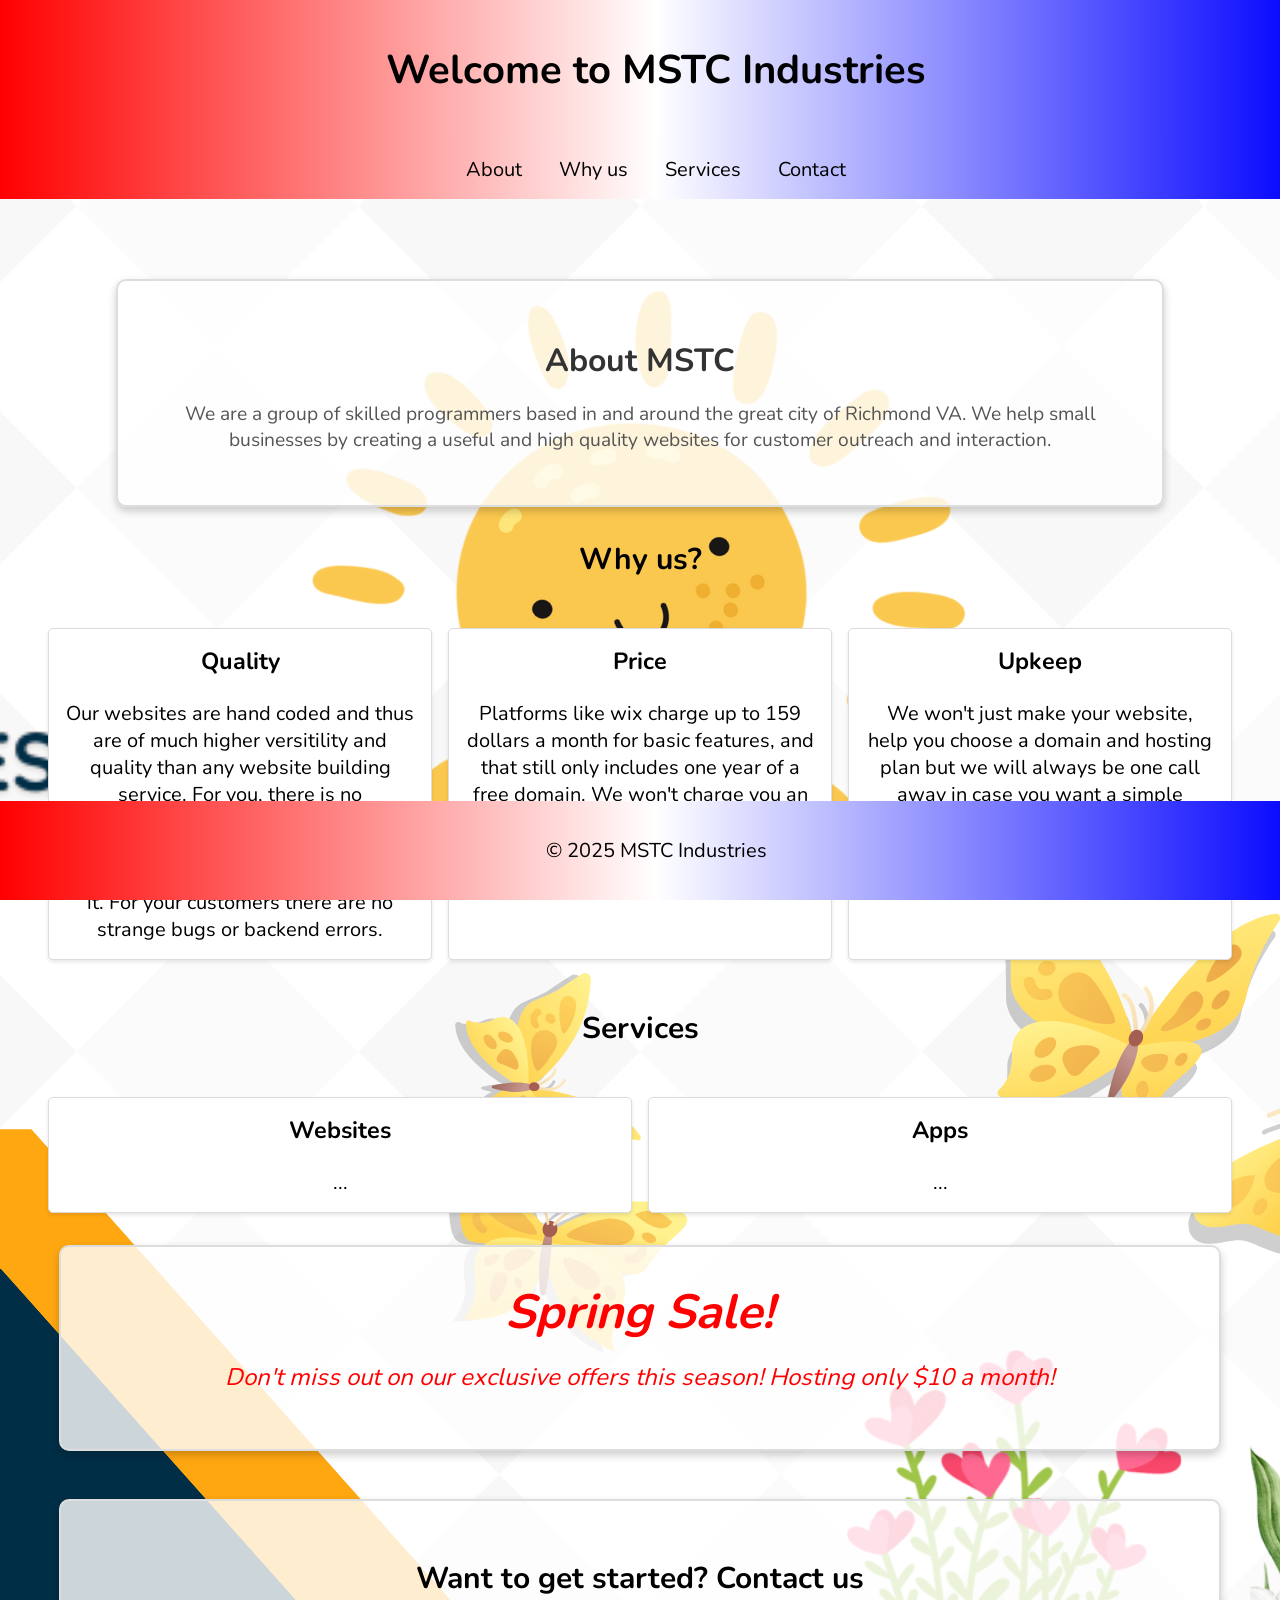
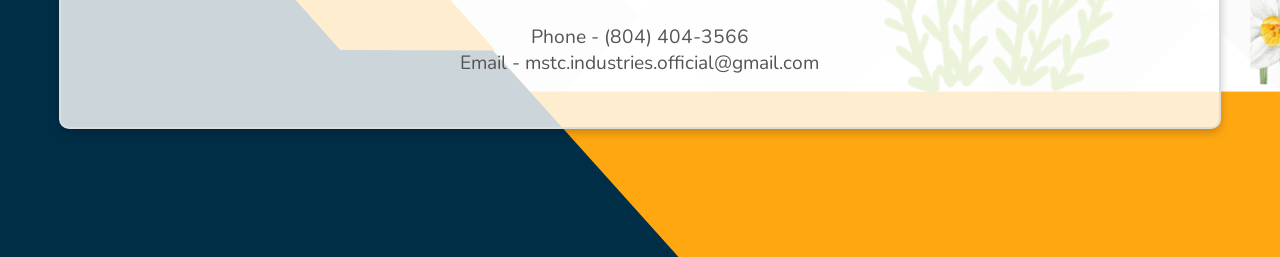
<file: index.html>
<!DOCTYPE html>
<html lang="en">
<head>
    <meta charset="UTF-8">
    <meta name="viewport" content="width=device-width, initial-scale=1.0">
    <title>MSTC Industries</title>
    <link rel="stylesheet" href="index.css">
</head>
<body>
    <header>
        <h1>Welcome to MSTC Industries</h1>
    </header>
        <nav>
            <ul>
                <li><a href="#greetings">About</a></li>
                <li><a href="#whyus">Why us</a></li>
                <li><a href="#services">Services</a></li>
                <li><a href="#contact">Contact</a></li>
            </ul>
        </nav>
    <main>
        <section id="greetings">
            <div class="see-through-card">
            <h2>About MSTC</h2>
            <p>We are a group of skilled programmers based in and around the great city of Richmond VA.  We help small businesses by creating a useful and high quality websites for customer outreach and interaction.</p>
            </div>
        </section>

        <section id="whyus">
            <h2>Why us?</h2>
        </section>
        <section class="card-container">
            <div class="card">
                <h3>Quality</h3>
                <p class="cardstuff">Our websites are hand coded and thus are of much higher versitility and quality than any website building service.  For you, there is no frusteration with an unfriendly Wix or SquareSpace UI or something you don't know how to do; we take care of it.  For your customers there are no strange bugs or backend errors.</p>
            </div>
            <div class="card">
                <h3>Price</h3>
                <p class="cardstuff">Platforms like wix charge up to 159 dollars a month for basic features, and that still only includes one year of a free domain.  We won't charge you an arm and a leg instead tailoring your price to what you need.</p>
            </div>
            <div class="card">
                <h3>Upkeep</h3>
                <p class="cardstuff">We won't just make your website, help you choose a domain and hosting plan but we will always be one call away in case you want a simple change or a large overhaul.</p>
            </div>
        </section>

        <section id="services">
            <h2>Services</h2>
        </section>
        <section class="card-container">
            <div class="card">
                <h3>Websites</h3>
                <p class="cardstuff">...</p>
            </div>
            <div class="card">
                <h3>Apps</h3>
                <p class="cardstuff">...</p>
            </div>
        </section>

        <section id="spring-sale">
            <div class="see-through-card">
            <div class="big-card">
                <h2>Spring Sale!</h2>
                <p>Don't miss out on our exclusive offers this season! Hosting only $10 a month!</p>
                
            </div>
        </div>
        </section>

        <section id="contact">
            <div class="see-through-card">
            <h1>Want to get started? Contact us</h1>
            <p>Phone - (804) 404-3566<br>Email - mstc.industries.official@gmail.com</p>
            </div>
        </section>
    </main>
    <footer>
        <p>&copy; 2025 MSTC Industries</p>
    </footer>
    <script src="index.js"></script>
</body>
</html>
</file>
<file: index.css>
html {
    scroll-behavior: smooth;
}

@font-face {
    font-family: nunito;
    src: url(Nunito-VariableFont_wght.ttf);
}

body {
    font-family: nunito;
    font-size: 20px;
    margin: 0;
    padding: 0;
    background-color: #f4f4f4;
}

header {
    background-color: #333;
    color: #fff;
    padding-top: 1rem;
    padding-bottom: 0.5rem;
    text-align: center;
    width: 100%;
}

nav {
    width: 100%;
    z-index: 1000;
    text-align: center;
    position: sticky;
    top: 0rem;
    padding-top: 0.5rem;
    padding-bottom: 0.5rem;
}

nav ul {
    list-style: none;
    padding: 0;
    margin: 0;
}

nav ul li {
    display: inline;
    margin: 0 1rem;
}

nav ul li a {
    color: #000000;
    text-decoration: none;
}

main {
    padding: 2rem;
}

footer {
    background-color: #333;
    color: #fff;
    text-align: center;
    padding: 1rem;
    position: fixed;
    bottom: 0;
    width: 100%;
}

.card-container {
    display: flex;
    gap: 1rem;
    margin-top: 2rem;
    padding: 1rem;
}

.card {
    background-color: #fff;
    padding: 1rem;
    border: 1px solid #ddd;
    border-radius: 5px;
    box-shadow: 0 2px 4px rgba(0, 0, 0, 0.1);
    flex: 1;
    transition: transform 0.2s; /* Add transition for smooth effect */
}

.card:hover {
    transform: scale(1.05); /* Slightly increase size on hover */
}

.card h3 {
    margin-top: 0;
}

.card p {
    margin-bottom: 0;
}
#greetings{
    text-align: center;
    padding-top: 2rem;
    padding-left: 4rem;
    padding-right: 4rem;
}
#whyus{
    margin-top: 2rem;
    text-align: center;
    
}

#services {
    margin-top: 2rem;
    text-align: center;
}

.cardstuff{
    text-align: center;
}
h3{
    text-align: center;
}
#contact{
    text-align: center;
    margin-top: 3rem;
    padding-bottom: 5rem;
}
header, footer, nav {
    background: linear-gradient(to right, red, white, blue);
    color: black; /* Sets the text color to black */
    padding: 1rem;
    text-align: center;
}

main {
    background-image: url('Background.svg');
    background-size: cover; /* Ensures the image covers the entire background */
    background-position: center; /* Centers the image */
    background-repeat: no-repeat; /* Prevents the image from repeating */
    padding: 2rem;
}


.see-through-card {
    background-color: rgba(255, 255, 255, 0.8); /* Makes the card slightly see-through */
    padding: 2rem;
    border: 2px solid #ddd;
    border-radius: 10px;
    box-shadow: 0 4px 8px rgba(0, 0, 0, 0.2);
    text-align: center;
    max-width: 90%;
    margin: 1rem auto; /* Centers the card */
    transition: transform 0.3s ease;
}

.see-through-card:hover {
    transform: scale(1.05); /* Adds hover effect */
}

.see-through-card h2 {
    font-size: 2rem;
    color: #333;
    margin-bottom: 1rem;
}

.see-through-card p {
    font-size: 1.2rem;
    color: #555;
}
.big-card h2 {
    margin: 0;
    font-size: 3rem; /* Larger text size */
    color: red; /* Text color red */
    font-style: italic; /* Slanted text */
}

.big-card p {
    margin-top: 1rem;
    font-size: 1.5rem; /* Slightly larger paragraph text */
    color: red; /* Text color red */
    font-style: italic; /* Slanted text */
}
/* General Styles for Small Devices */
@media (max-width: 768px) {
    header, footer {
        padding: 0.5rem; /* Reduce padding for header and footer */
    }

    header h1 {
        font-size: 1.5rem; /* Smaller header title */
    }

    header nav ul li {
        margin: 0 0.5rem; /* Reduce spacing in navigation menu */
    }

    .card-container {
        flex-direction: column; /* Stack cards vertically on smaller screens */
        gap: 1rem;
    }

    .card, .big-card, .see-through-card {
        max-width: 100%; /* Cards take full width of the screen */
        padding: 1rem; /* Adjust padding for readability */
    }

    .big-card h2, .see-through-card h2 {
        font-size: 2rem; /* Resize card titles */
    }

    .big-card p, .see-through-card p {
        font-size: 1.1rem; /* Resize card text */
    }

    #spring-sale {
        height: auto; /* Allow flexibility in section height */
        padding: 1rem; /* Add padding for smaller screens */
    }

    main {
        padding: 1rem; /* Reduce general padding for main content */
    }
}

/* Even Smaller Devices (e.g., Phones) */
@media (max-width: 480px) {
    header h1 {
        font-size: 1.2rem; /* Further reduce header title size */
    }

    header nav ul li {
        display: block; /* Stack navigation items vertically */
        margin: 0.5rem 0; /* Add spacing between links */
    }

    .big-card h2, .see-through-card h2 {
        font-size: 1.5rem; /* Adjust titles for smaller devices */
    }

    .big-card p, .see-through-card p {
        font-size: 1rem; /* Adjust text for readability */
    }

    footer {
        font-size: 0.9rem; /* Resize footer text */
    }
}
</file>
